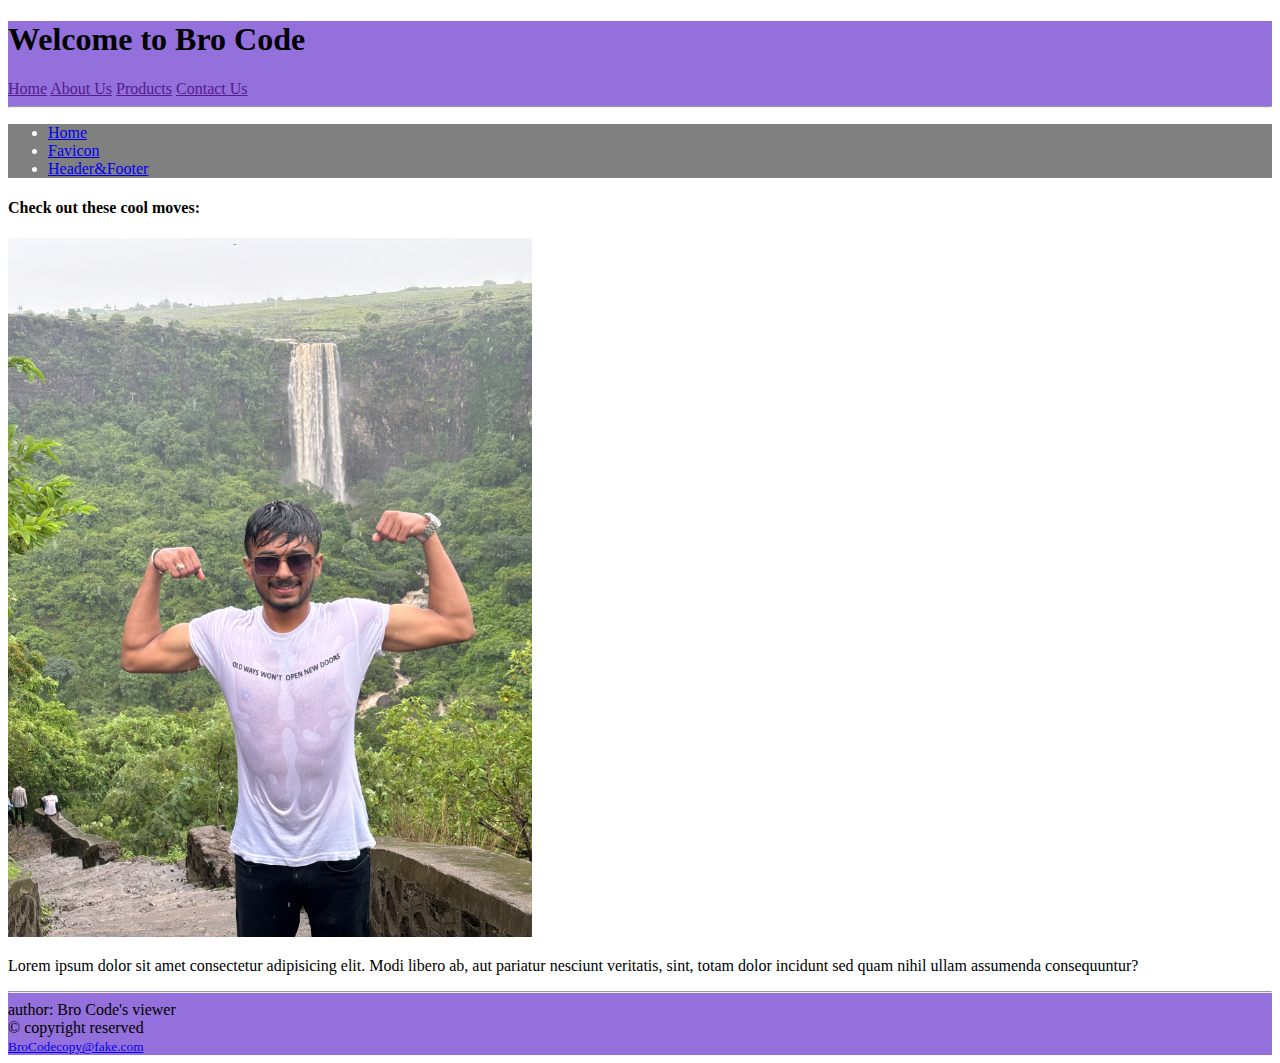
<file: header&footer.html>
<!DOCTYPE html>
<html lang="en">
<head>
    <meta charset="UTF-8">
    <meta http-equiv="X-UA-Compatible" content="IE=edge">
    <meta name="viewport" content="width=device-width, initial-scale=1.0">
    <title>Bro Code COPY</title>
</head>
<body>
    <header style="background-color: mediumpurple">
        <h1>Welcome to Bro Code</h1>
        <a href="">Home</a>
        <a href="">About Us</a>
        <a href="">Products</a>
        <a href="">Contact Us</a>
        <hr>
    </header>

    <main>
        <nav class="navbar" style="background-color: gray; color: white; ">
            <ul style="text-decoration: none;">
                <li><a href="index.html">Home</a></li>
                <li><a href="Favicon.html">Favicon</a></li>
                <li><a href="header&footer.html">Header&Footer</a></li>
            </ul>
        </nav>
        <h4>Check out these cool moves:</h4>
        <image src="Others/Favi.JPG" alt="profile pic" height="699">
        <p>Lorem ipsum dolor sit amet consectetur adipisicing elit. Modi libero ab, aut pariatur nesciunt veritatis, sint, totam dolor incidunt sed quam nihil ullam assumenda consequuntur?</p>    
    </main>

    <footer style="background-color: mediumpurple">
        <hr>
        author: Bro Code's viewer<br>
        &copy; copyright reserved<br>
        <small><a href="mailto:BroCode@fake.com">BroCodecopy@fake.com</a></small>
    </footer>
</body>
</html>
</file>
